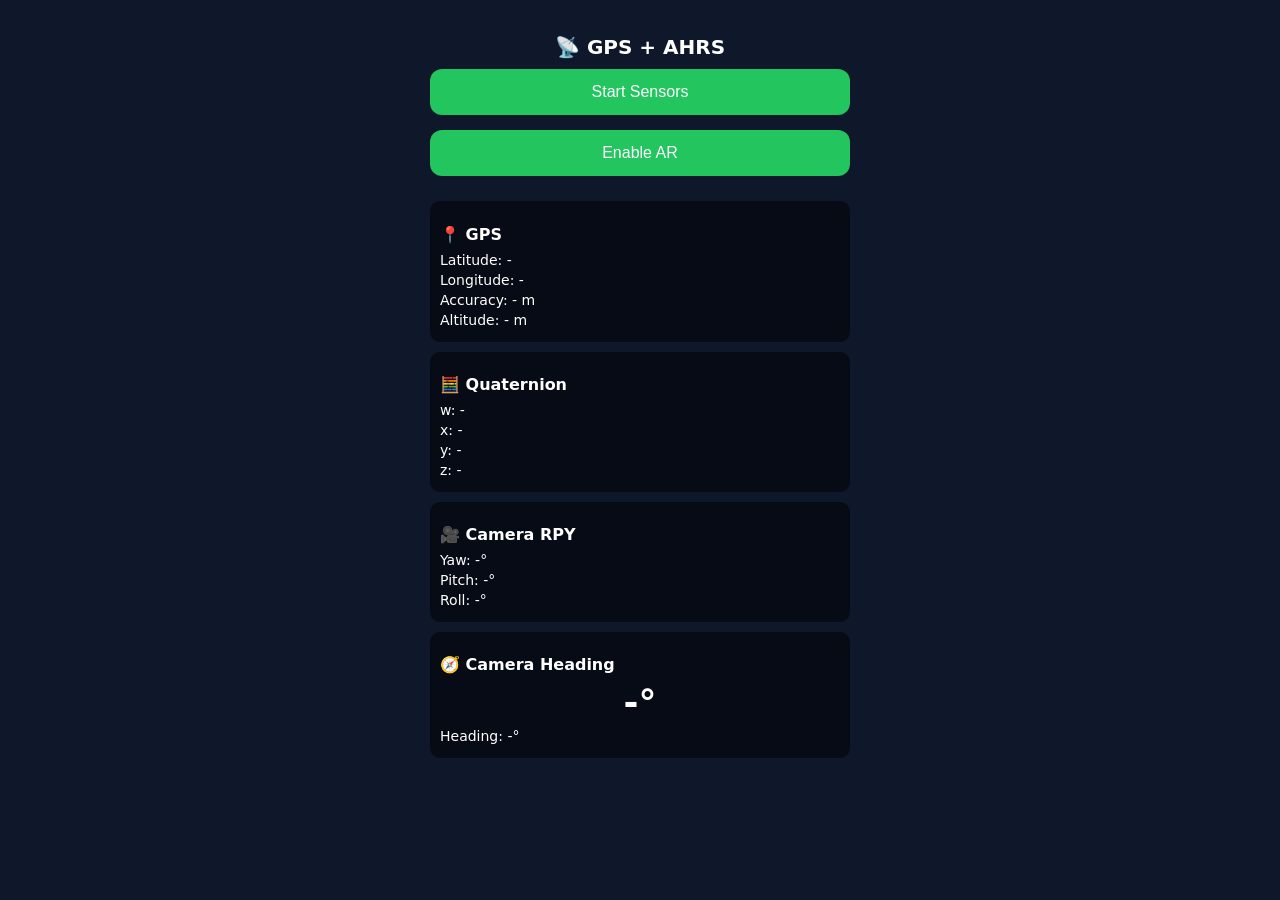
<file: index.html>
<!DOCTYPE html>
<html lang="en">
<head>
  <meta charset="UTF-8">
  <meta name="viewport" content="width=device-width, initial-scale=1.0">
  <title>Mobile GPS + AHRS</title>
  <link rel="stylesheet" href="style.css">
</head>
<body>

  <!-- 🎥 Camera Background -->
  <video id="camera" autoplay playsinline class="hidden"></video>

  <!-- UI Overlay -->
  <div class="container">

    <h1>📡 GPS + AHRS</h1>
    <button id="startBtn">Start Sensors</button>
    <button id="toggleARBtn">Enable AR</button>
    <div class="card">
      <h2>📍 GPS</h2>
      <p>Latitude: <span id="lat">-</span></p>
      <p>Longitude: <span id="lon">-</span></p>
      <p>Accuracy: <span id="acc">-</span> m</p>
      <p>Altitude: <span id="alt">-</span> m</p>
    </div>

    <div class="card">
      <h2>🧮 Quaternion</h2>
      <p>w: <span id="qw">-</span></p>
      <p>x: <span id="qx">-</span></p>
      <p>y: <span id="qy">-</span></p>
      <p>z: <span id="qz">-</span></p>
    </div>
      <!--
    <div class="card">
      <h2>➡️ Forward Vector (World)</h2>
      <p>X (East): <span id="fx">-</span></p>
      <p>Y (North): <span id="fy">-</span></p>
      <p>Z (Up): <span id="fz">-</span></p>
    </div>
    -->


    <div class="card">
      <h2>🎥 Camera RPY</h2>
      <p>Yaw: <span id="yaw">-</span>°</p>
      <p>Pitch: <span id="pitch">-</span>°</p>
      <p>Roll: <span id="roll">-</span>°</p>
    </div>
    <div class="card">
      <h2>🧭 Camera Heading</h2>
      <h1 id="headingBig">-°</h1>
      <p>Heading: <span id="heading">-</span>°</p>
    </div>
  </div>

  <script src="script.js?v=17"></script>
</body>
</html>
</file>
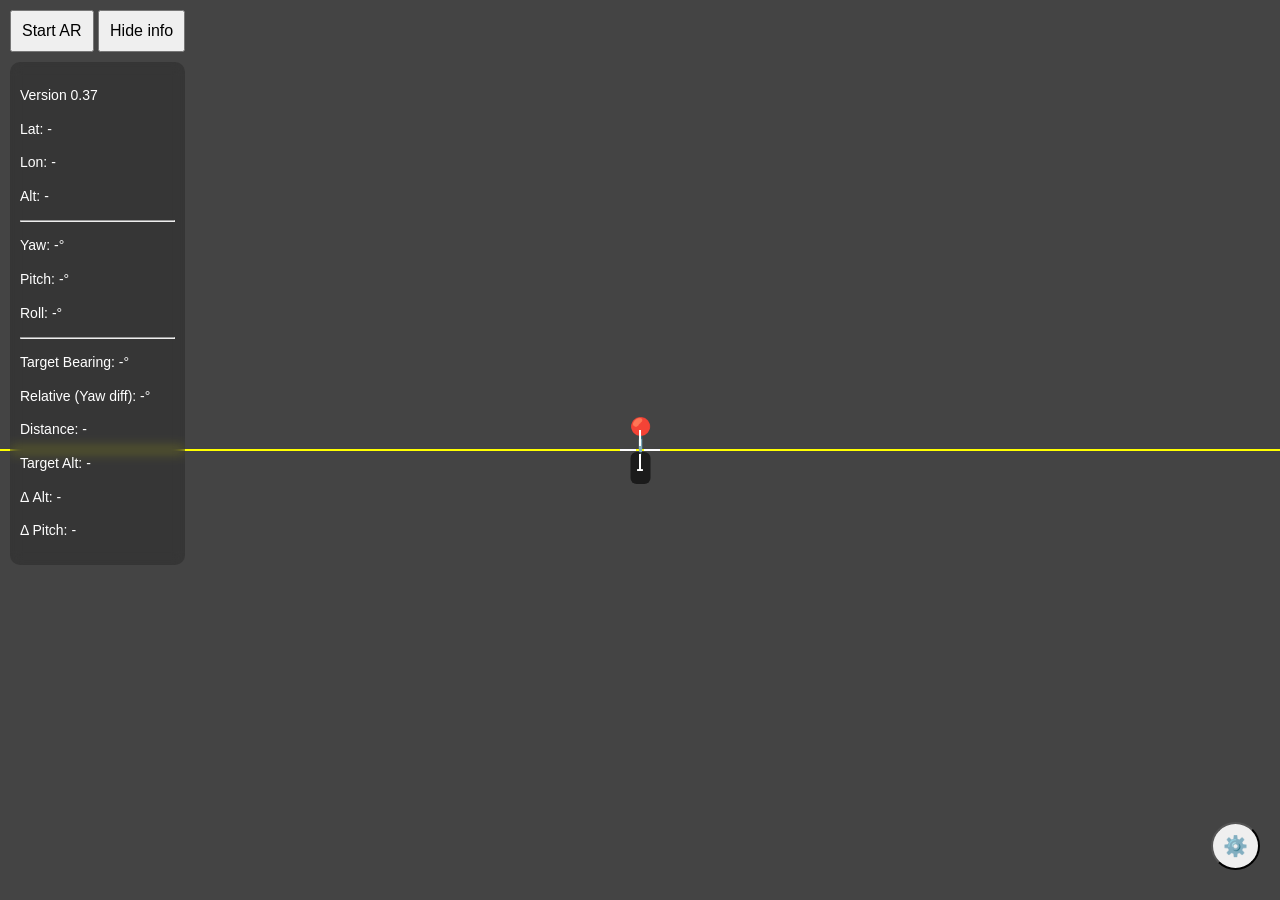
<file: ar.html>
<!DOCTYPE html>
<html lang="en">
<head>
  <meta charset="UTF-8">
  <meta name="viewport" content="width=device-width, initial-scale=1.0">
  <title>AR GPS Marker (Yaw + Pitch + Roll)</title>
  <link rel="stylesheet" href="ar.css?v=5">
</head>
<body>

  <!-- 🎥 Camera -->
  <video id="camera" autoplay playsinline></video>

  <!-- UI -->
  <div class="ui">
    <button id="startBtn">Start AR</button>
    <button id="toggleInfoBtn">Hide info</button>
    <div class="info" id="infoPanel">
      <p>Version 0.37</p>
      <p>Lat: <span id="lat">-</span></p>
      <p>Lon: <span id="lon">-</span></p>
      <p>Alt: <span id="altitude">-</span></p>

      <hr>

      <p>Yaw: <span id="yaw">-</span>°</p>
      <p>Pitch: <span id="pitch">-</span>°</p>
      <p>Roll: <span id="roll">-</span>°</p>

      <hr>

      <p>Target Bearing: <span id="bearing">-</span>°</p>
      <p>Relative (Yaw diff): <span id="relative">-</span>°</p>
      <p>Distance: <span id="distance">-</span></p>
      <p>Target Alt: <span id="targetAlt">-</span></p>
      <p>Δ Alt: <span id="deltaAlt">-</span></p>
      <p>Δ Pitch: <span id="deltaPitch">-</span></p>

    </div>
  </div>


  <!-- 🎯 AR Marker -->
  <div id="crosshair"></div>
  <div id="horizon"></div>
  <div id="markerWrapper">
    <div id="marker">
      <div class="pin">📍</div>
      <div id="markerLabel">-</div>
    </div>
  </div>

  <!-- ⚙️ FOV SETTINGS POPUP -->
  <div id="settingsPanel" class="hidden">
    <h3>⚙️ FOV Settings</h3>
<div class="fov-row">
  <label>FOV X (↔)</label>
  <input id="fovXInput" type="number" step="1" min="30" max="120">
</div>

<div class="fov-row">
  <label>FOV Y (↕)</label>
  <input id="fovYInput" type="number" step="1" min="30" max="120">
</div>

    <br><br>

    <button id="saveFovBtn">Save</button>
    <button id="closeFovBtn">Close</button>
  </div>

  <!-- ⚙️ Open button -->
  <button id="openFovBtn">⚙️</button>

  <script src="ar.js?v=36"></script>
</body>
</html>
</file>
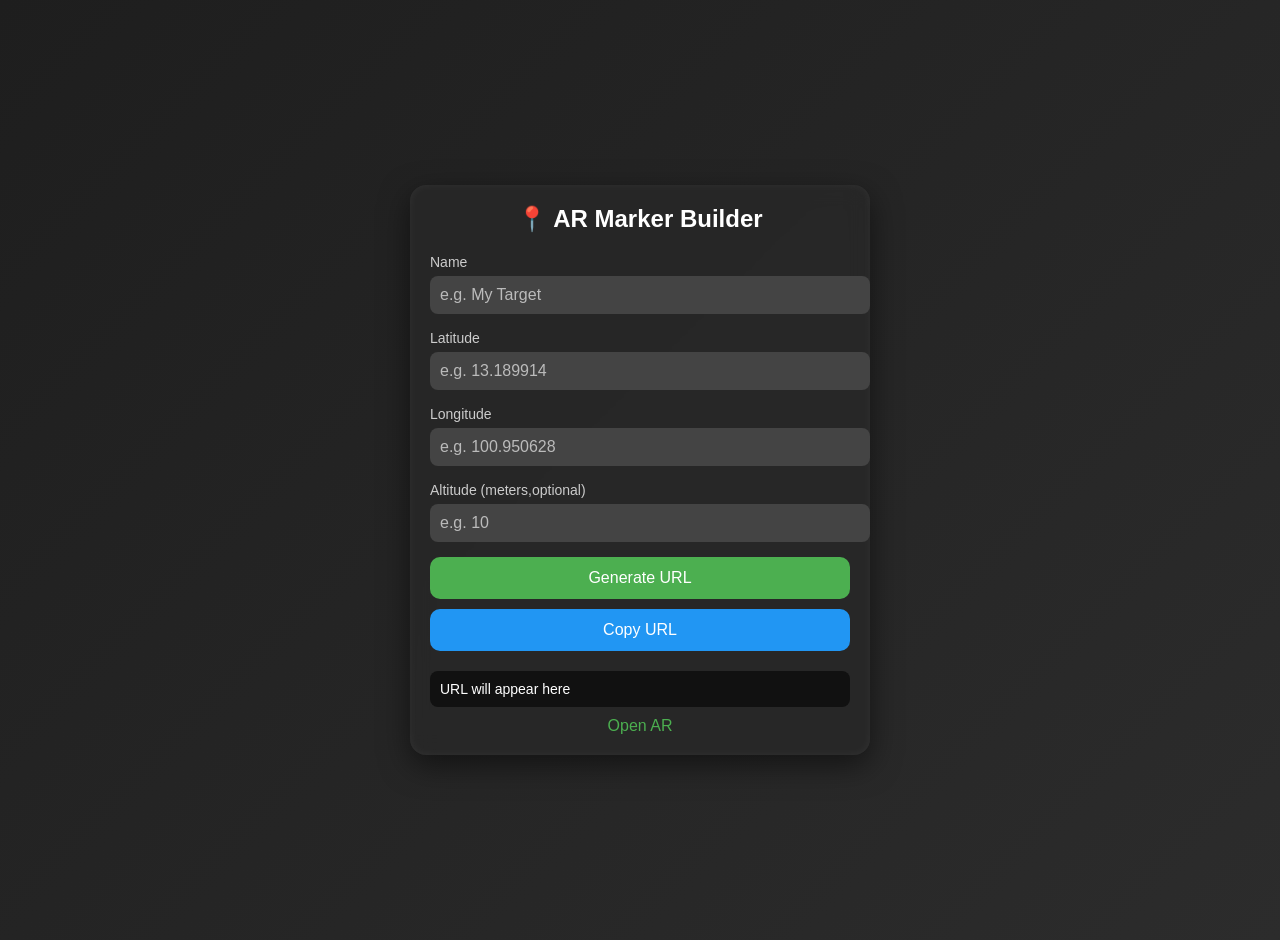
<file: url_builder.html>
<!DOCTYPE html>
<html lang="en">
<head>
  <meta charset="UTF-8">
  <title>AR Marker URL Builder</title>
  <meta name="viewport" content="width=device-width, initial-scale=1.0">

  <style>
    body {
      margin: 0;
      font-family: sans-serif;
      background: linear-gradient(135deg, #1e1e1e, #2c2c2c);
      color: white;
    }

    /* Center layout */
    .container {
      display: flex;
      justify-content: center;
      align-items: center;
      min-height: 100vh;
      padding: 20px;
    }

    /* Card */
    .card {
      width: 100%;
      max-width: 420px;
      background: rgba(40, 40, 40, 0.95);
      padding: 20px;
      border-radius: 16px;

      box-shadow:
        0 10px 30px rgba(0,0,0,0.5),
        inset 0 0 10px rgba(255,255,255,0.05);

      backdrop-filter: blur(10px);
    }

    .card h2 {
      margin-top: 0;
      text-align: center;
    }

    label {
      font-size: 14px;
      color: #ccc;
    }

    input {
      width: 100%;
      padding: 10px;
      margin: 5px 0 15px;
      font-size: 16px;

      border-radius: 8px;
      border: none;

      background: #444;
      color: white;
    }

    input::placeholder {
      color: #bbb;
    }

    input:focus {
      outline: 2px solid #4CAF50;
      background: #555;
    }

    button {
      width: 100%;
      padding: 12px;
      margin-bottom: 10px;

      font-size: 16px;
      border: none;
      border-radius: 10px;
      cursor: pointer;
    }

    #generateBtn {
      background: #4CAF50;
      color: white;
    }

    #copyBtn {
      background: #2196F3;
      color: white;
    }

    #output {
      background: #111;
      padding: 10px;
      border-radius: 8px;
      word-break: break-all;
      margin-top: 10px;
      font-size: 14px;
    }

    #openLink {
      display: block;
      text-align: center;
      margin-top: 10px;
      color: #4CAF50;
      text-decoration: none;
    }

    #openLink:hover {
      text-decoration: underline;
    }
  </style>
</head>

<body>

<div class="container">
  <div class="card">

    <h2>📍 AR Marker Builder</h2>

    <label>Name</label>
    <input id="name" placeholder="e.g. My Target">

    <label>Latitude</label>
    <input id="lat" placeholder="e.g. 13.189914">

    <label>Longitude</label>
    <input id="lon" placeholder="e.g. 100.950628">

    <label>Altitude (meters,optional)</label>
    <input id="alt" placeholder="e.g. 10">

    <button id="generateBtn">Generate URL</button>
    <button id="copyBtn">Copy URL</button>

    <div id="output">URL will appear here</div>

    <a id="openLink" href="#" target="_blank">Open AR</a>

  </div>
</div>

<script>
  const baseURL = "https://menginventor.github.io/Mobile-Web_GPS-AHRS/ar.html";

  const nameInput = document.getElementById("name");
  const latInput = document.getElementById("lat");
  const lonInput = document.getElementById("lon");
  const altInput = document.getElementById("alt");

  const output = document.getElementById("output");
  const openLink = document.getElementById("openLink");

  document.getElementById("generateBtn").onclick = () => {

    const name = encodeURIComponent(nameInput.value.trim());
    const lat = latInput.value.trim();
    const lon = lonInput.value.trim();
    const alt = altInput.value.trim();

    if (!lat || !lon) {
      alert("Latitude and Longitude required");
      return;
    }

    let url = `${baseURL}?lat=${lat}&lon=${lon}`;

    if (name) {
      url += `&name=${name}`;
    }

    if (alt) {
      url += `&alt=${alt}`;
    }

    output.textContent = url;
    openLink.href = url;
  };

  document.getElementById("copyBtn").onclick = () => {
    if (!output.textContent || output.textContent === "URL will appear here") {
      alert("Generate URL first");
      return;
    }

    navigator.clipboard.writeText(output.textContent);
    alert("Copied!");
  };
</script>

</body>
</html>
</file>
<file: style.css>
body {
  font-family: system-ui, -apple-system, sans-serif;
  background: #0f172a;
  color: #e2e8f0;
  margin: 0;
  padding: 12px;
  display: flex;
  justify-content: center;
}

/* Container for everything */
.container {
  width: 100%;
  max-width: 420px;   /* KEY: prevents wide layout */
}

h1 {
  font-size: 20px;
  margin-bottom: 10px;
  text-align: center;
}

button {
  width: 100%;
  padding: 14px;
  font-size: 16px;
  border-radius: 12px;
  border: none;
  background: #22c55e;
  color: white;
  margin-bottom: 15px;
}

.card {
  background: #1e293b;
  margin-bottom: 12px;
  padding: 12px;
  border-radius: 14px;
}

.card h2 {
  font-size: 16px;
  margin-bottom: 8px;
}

p {
  font-size: 14px;
  margin: 4px 0;
}

#headingBig {
  font-size: 36px;
  margin: 5px 0;
  text-align: center;
}

/* 🎥 Fullscreen camera */
#camera {
  position: fixed;
  top: 0;
  left: 0;
  width: 100%;
  height: 100%;
  object-fit: cover;
  z-index: -1; /* behind UI */
}

/* UI overlay */
.container {
  position: relative;
  z-index: 1;
  color: white;
  padding: 10px;
}

/* Make cards readable on camera */
.card {
  background: rgba(0, 0, 0, 0.5);
  padding: 10px;
  margin: 10px 0;
  border-radius: 10px;
  backdrop-filter: blur(5px);
}
</file>
<file: ar.css>
body {
  margin: 0;
  overflow: hidden;
  font-family: sans-serif;

}

/* Camera full screen */
#camera {
  position: fixed;
  top: 0;
  left: 0;
  width: 100%;
  height: 100%;
  object-fit: cover;
    background: #444;
}

/* UI overlay */
.ui {
  position: fixed;
  top: 10px;
  left: 10px;
  color: white;
  z-index: 10;
}

button {
  padding: 10px;
  margin-bottom: 10px;
  font-size: 16px;
}

/* Marker */
#marker {
  position: fixed;
  top: 50%;
  left: 50%;
  font-size: 40px;
  transform: translate(-50%, -50%);
  z-index: 5;
}
/* Marker wrapper (position only) */
#markerWrapper {
  position: fixed;
  top: 50%;
  left: 50%;
  z-index: 5;
}

/* Marker container */
#marker {
  display: flex;
  flex-direction: column;
  align-items: center;
  transform: translate(-50%, -50%);
  color: white;
}

/* Pin icon */
.pin {
  font-size: 36px;
}

/* Distance label */
#markerLabel {
  font-size: 24px;
  margin-top: -6px;
  padding: 2px 6px;
  background: rgba(0,0,0,0.6);
  border-radius: 6px;
  white-space: pre-line;   /* 👈 IMPORTANT for \n */
  text-align: center;
}

/* FOV popup */
#settingsPanel {
  position: fixed;
  top: 50%;
  left: 50%;
  transform: translate(-50%, -50%);
  background: rgba(0,0,0,0.9);
  padding: 20px;
  border-radius: 10px;
  color: white;
  z-index: 20;
}

.hidden {
  display: none;
}

/* Open button */
#openFovBtn {
  position: fixed;
  bottom: 20px;
  right: 20px;
  z-index: 20;
  font-size: 20px;
  padding: 10px;
  border-radius: 50%;
}

/* Marker */
#markerWrapper {
  position: fixed;
  top: 50%;
  left: 50%;
  z-index: 5;
}

#marker {
  display: flex;
  flex-direction: column;
  align-items: center;
  transform: translate(-50%, -50%);
  color: white;
}

.pin {
  font-size: 36px;
}



#horizon {
  position: fixed;
  top: 50%;
  left: 50%;
  width: 200vw;              /* long line */
  height: 2px;
  background: yellow;

  transform: translate(-50%, -50%);
  transform-origin: center;

  z-index: 4;
  pointer-events: none;
}

.info {
  background: rgba(0, 0, 0, 0.2);  /* transparent dark */
  color: white;                    /* high contrast text */
  padding: 10px;
  border-radius: 10px;

  backdrop-filter: blur(6px);      /* 🔥 nice glass effect (optional) */
  -webkit-backdrop-filter: blur(6px);

  font-size: 14px;
  line-height: 1.4;
}

.fov-row {
  display: flex;
  align-items: center;
  justify-content: space-between;
  margin-bottom: 10px;
}

.fov-row label {
  width: 120px;   /* 🔥 fixed width = perfect alignment */
}

.fov-row input {
  width: 80px;
}

#crosshair {
  position: fixed;
  top: 50%;
  left: 50%;
  width: 40px;
  height: 40px;
  transform: translate(-50%, -50%);
  z-index: 9999;
  pointer-events: none;
}

/* horizontal */
#crosshair::before {
  content: "";
  position: absolute;

  top: 50%;
  left: 0;

  width: 100%;
  height: 2px;

  transform: translateY(-50%);

  background: linear-gradient(
    to right,
    white 0%,
    white 40%,
    transparent 40%,
    transparent 60%,
    white 60%,
    white 100%
  );
}

/* vertical */
#crosshair::after {
  content: "";
  position: absolute;

  left: 50%;
  top: 0;

  width: 2px;
  height: 100%;

  transform: translateX(-50%);

  background: linear-gradient(
    to bottom,
    white 0%,
    white 40%,
    transparent 40%,
    transparent 60%,
    white 60%,
    white 100%
  );
}
</file>
